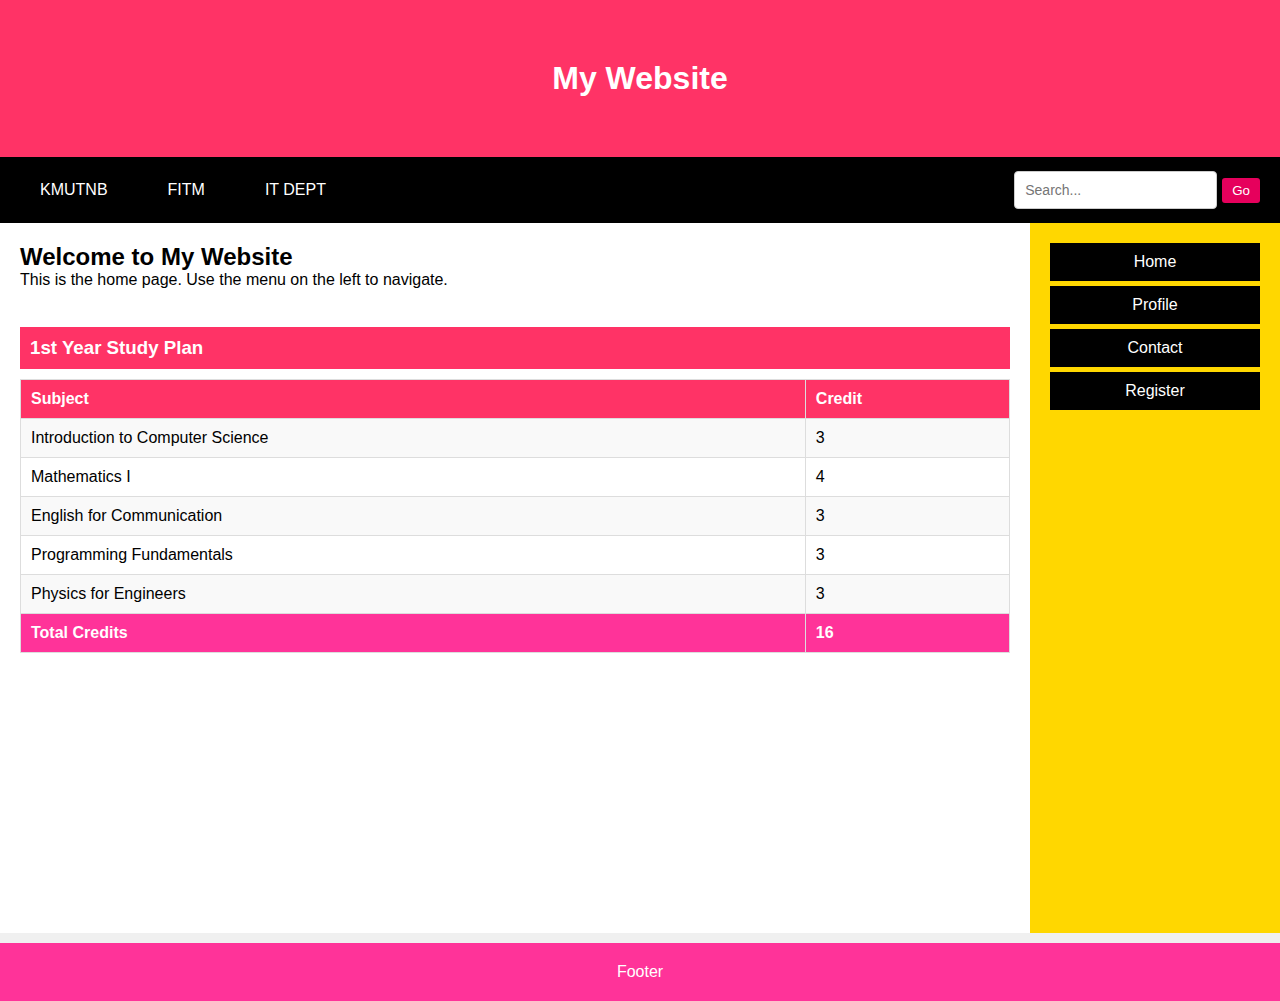
<file: T1/html/index.html>
<!DOCTYPE html>
<html lang="en">
<head>
    <meta charset="UTF-8">
    <meta name="viewport" content="width=device-width, initial-scale=1.0">
    <title>My Website</title>
    <link rel="stylesheet" href="../css/styles.css">
</head>
<body>
    <header class="header-top">
        <h1>My Website</h1>
    </header>

    <nav class="top-nav">
        <ul class="nav-links-left">
            <li><a href="https://www.kmutnb.ac.th/">KMUTNB</a></li>
            <li><a href="https://www.fitm.kmutnb.ac.th/index_EN.html">FITM</a></li>
            <li><a href="http://202.44.47.45/fitm/departments/IT">IT DEPT</a></li>
        </ul>
        <div class="search-container">
            <input type="text" placeholder="Search..." class="search-input">
            <button class="search-button">Go</button>
        </div>
    </nav>

    <div class="main-container">
        <main class="content-section">
            <h2 class="welcome-heading">Welcome to My Website</h2>
            <p>This is the home page. Use the menu on the left to navigate.</p>
            <br>
            <h3 class="study-plan-heading">1st Year Study Plan</h3>
            <table class="study-plan-table">
                <thead>
                    <tr>
                        <th class="table-header-subject">Subject</th>
                        <th class="table-header-credit">Credit</th>
                    </tr>
                </thead>
                <tbody>
                    <tr>
                        <td>Introduction to Computer Science</td>
                        <td>3</td>
                    </tr>
                    <tr>
                        <td>Mathematics I</td>
                        <td>4</td>
                    </tr>
                    <tr>
                        <td>English for Communication</td>
                        <td>3</td>
                    </tr>
                    <tr>
                        <td>Programming Fundamentals</td>
                        <td>3</td>
                    </tr>
                    <tr>
                        <td>Physics for Engineers</td>
                        <td>3</td>
                    </tr>
                    <tr class="total-row">
                        <td class="total-cell">Total Credits</td>
                        <td class="total-cell">16</td>
                    </tr>
                </tbody>
            </table>
        </main>

        <aside class="sidebar">
            <ul class="sidebar-menu">
                <li><a href="/T1/html/index.html" class="sidebar-item">Home</a></li>
                <li><a href="/T1/html/profile.html" class="sidebar-item">Profile</a></li>
                <li><a href="/T1/html/contact.html" class="sidebar-item">Contact</a></li>
                <li><a href="/T1/html/register.html" class="sidebar-item">Register</a></li>
            </ul>
        </aside>
    </div>

    <footer class="footer">
        <p>Footer</p>
    </footer>

</body>
</html>
</file>
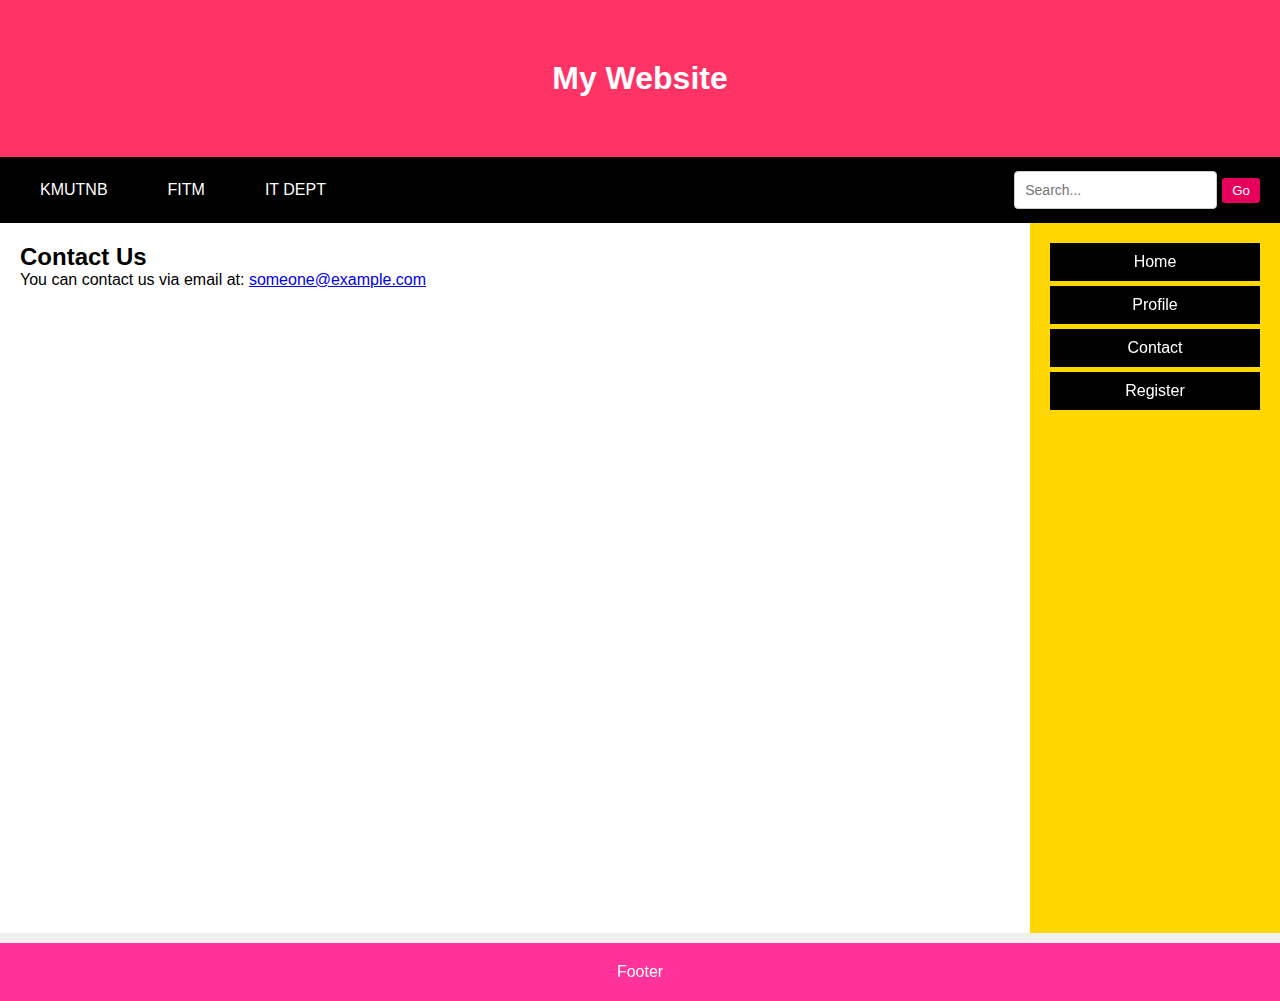
<file: T1/html/contact.html>
<!DOCTYPE html>
<html lang="en">
<head>
    <meta charset="UTF-8">
    <meta name="viewport" content="width=device-width, initial-scale=1.0">
    <title>My Website - Contact</title>
    <link rel="stylesheet" href="../css/styles.css">
</head>
<body>
    <header class="header-top">
        <h1>My Website</h1>
    </header>

    <nav class="top-nav">
        <ul class="nav-links-left">
            <li><a href="https://www.kmutnb.ac.th/">KMUTNB</a></li>
            <li><a href="https://www.fitm.kmutnb.ac.th/index_EN.html">FITM</a></li>
            <li><a href="http://202.44.47.45/fitm/departments/IT">IT DEPT</a></li>
        </ul>
        <div class="search-container">
            <input type="text" placeholder="Search..." class="search-input">
            <button class="search-button">Go</button>
        </div>
    </nav>

    <div class="main-container">
        <main class="content-section">
            <h2 class="contact-heading">Contact Us</h2>
            <p>You can contact us via email at: <a href="mailto:someone@example.com">someone@example.com</a></p>
            <div class="map-container">
                <iframe
                    src="https://www.google.com/maps?q=12.773856, 101.677570&output=embed"
                    width="600"
                    height="450"
                    style="border:0;"
                    allowfullscreen=""
                    loading="lazy">
                </iframe>
            </div>
        </main>
        
        <aside class="sidebar">
            <ul class="sidebar-menu">
                <li><a href="/T1/html/index.html" class="sidebar-item">Home</a></li>
                <li><a href="/T1/html/profile.html" class="sidebar-item">Profile</a></li>
                <li><a href="/T1/html/contact.html" class="sidebar-item">Contact</a></li>
                <li><a href="/T1/html/register.html" class="sidebar-item">Register</a></li>
            </ul>
        </aside>
    </div>
    <footer class="footer">
        <p>Footer</p>
    </footer>
</body>
</html>
</file>
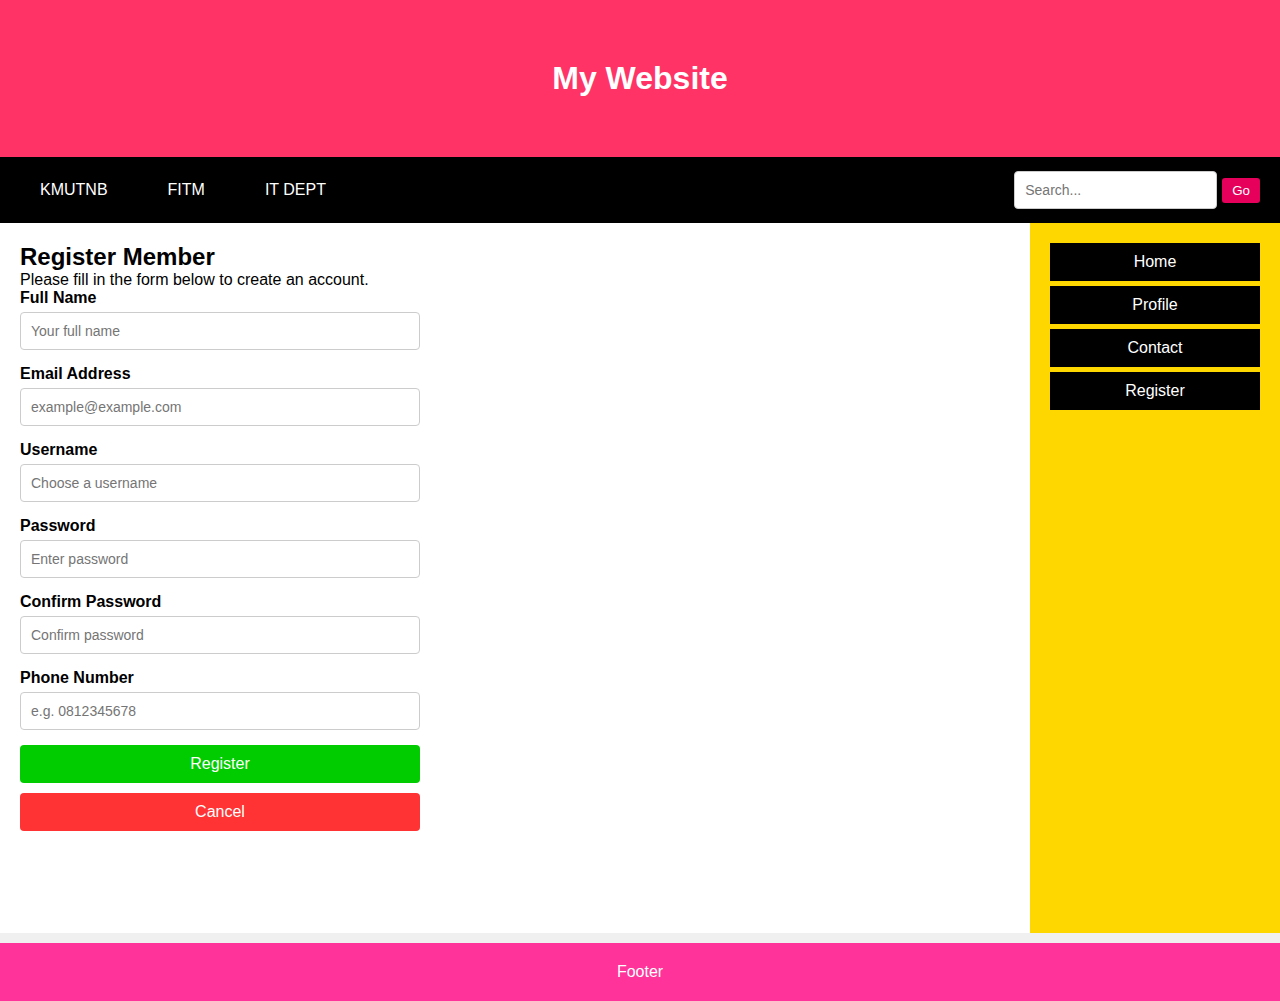
<file: T1/html/register.html>
<!DOCTYPE html>
<html lang="en">
<head>
    <meta charset="UTF-8">
    <meta name="viewport" content="width=device-width, initial-scale=1.0">
    <title>My Website - Contact</title>
    <link rel="stylesheet" href="../css/styles.css">
</head>
<body>
    <header class="header-top">
        <h1>My Website</h1>
    </header>

    <nav class="top-nav">
        <ul class="nav-links-left">
            <li><a href="https://www.kmutnb.ac.th/">KMUTNB</a></li>
            <li><a href="https://www.fitm.kmutnb.ac.th/index_EN.html">FITM</a></li>
            <li><a href="http://202.44.47.45/fitm/departments/IT">IT DEPT</a></li>
        </ul>
        <div class="search-container">
            <input type="text" placeholder="Search..." class="search-input">
            <button class="search-button">Go</button>
        </div>
    </nav>

    <!-- เพิ่ม container ห่อ content-section กับ sidebar -->
    <div class="main-container">
        <main class="content-section">
            <h2 class="register-heading">Register Member</h2>
            <p>Please fill in the form below to create an account.</p>
            <form class="register-form">
                <div class="form-group">
            <label for="full_name">Full Name</label>
            <input type="text" id="full_name" name="full_name" placeholder="Your full name">
            </div>
            <div class="form-group">
            <label for="email">Email Address</label>
            <input type="email" id="email" name="email" placeholder="example@example.com">
            </div>
            <div class="form-group">
            <label for="username">Username</label>
            <input type="text" id="username" name="username" placeholder="Choose a username">
            </div>
            <div class="form-group">
            <label for="password">Password</label>
            <input type="password" id="password" name="password" placeholder="Enter password">
            </div>
            <div class="form-group">
            <label for="confirm_password">Confirm Password</label>
            <input type="password" id="confirm_password" name="confirm_password" placeholder="Confirm password">
            </div>
            <div class="form-group">
            <label for="phone">Phone Number</label>
            <input type="tel" id="phone" name="phone" placeholder="e.g. 0812345678">
            </div>
            <button type="submit" class="button register-button">Register</button>
            <button type="button" class="button cancel-button">Cancel</button>
        </form>
            </form>
        </main>

        <aside class="sidebar">
            <ul class="sidebar-menu">
                <li><a href="/T1/html/index.html" class="sidebar-item">Home</a></li>
                <li><a href="/T1/html/profile.html" class="sidebar-item">Profile</a></li>
                <li><a href="/T1/html/contact.html" class="sidebar-item">Contact</a></li>
                <li><a href="/T1/html/register.html" class="sidebar-item">Register</a></li>
            </ul>
        </aside>
    </div>

    <footer class="footer">
        <p>Footer</p>
    </footer>
</body>
</html>
</file>
<file: T1/css/styles.css>
* {
  box-sizing: border-box;
  margin: 0;
  padding: 0;
}

body {
  font-family: Arial, sans-serif;
  background-color: #f0f0f0;
}

/* ===== Header ===== */
.header-top {
  background-color: #ff3366;
  color: white;
  text-align: center;
  padding: 60px;
}

/* ===== Navigation Bar ===== */
.top-nav {
  background-color: #000;
  color: white;
  display: flex;
  justify-content: space-between;
  align-items: center;
  padding: 14px 20px;
  flex-wrap: wrap;
}

.nav-links-left {
  list-style: none;
  display: flex;
  background-color: black;
}

.nav-links-left li {
  margin-right: 20px;
}

.nav-links-left a {
  color: white;
  padding: 14px 20px;
  text-decoration: none;
  text-align: center;
}

.nav-links-left a:hover {
  background-color: #ddd;
  color: black;
}

/* ===== Search Box ===== */
.search-container {
  display: flex;
  align-items: center;
}

.search-input {
  padding: 5px;
  border: none;
  border-radius: 3px;
  margin-right: 5px;
}

.search-button {
  padding: 5px 10px;
  border: none;
  background-color: #e6005c;
  color: white;
  cursor: pointer;
  border-radius: 3px;
}

/* ===== Layout Container ===== */
.main-container {
  display: flex;
  flex-wrap: wrap;
  min-height: calc(100vh - 190px); 
  background-color: #fff;
}

.content-section {
  flex: 3;
  padding: 20px;
}

/* ===== Sidebar ===== */
.sidebar {
    flex: 1;
    background-color: #ffd700;
    padding: 20px;
    flex: 1;
    max-width: 250px; 
    box-sizing: border-box;
}

.sidebar-menu,
.sidebar ul {
  list-style: none;
  padding: 0;
  margin: 0;
}

.sidebar-item {
  display: block;
  background-color: #000;
  color: white;
  padding: 10px;
  margin-bottom: 5px;
  text-decoration: none;
  text-align: center;
}
.main-container {
    display: flex;
    min-height: calc(100vh - 190px);
    background-color: #fff;
    flex-direction: row;
}

.content-section {
    flex: 3;
    padding: 20px;
}

.sidebar {
    flex: 1;
    background-color: #ffd700;
    padding: 20px;
    max-width: 250px;
    box-sizing: border-box;
}


/* ===== Register Form ===== */
.register-form {
  max-width: 400px;
}

.form-group {
  margin-bottom: 15px;
}

label {
  display: block;
  margin-bottom: 5px;
  font-weight: bold;
}

input[type="text"],
input[type="email"],
input[type="password"],
input[type="tel"] {
  width: 100%;
  padding: 10px;
  font-size: 14px;
  border: 1px solid #ccc;
  border-radius: 4px;
}

.button {
  padding: 10px;
  font-size: 16px;
  width: 100%;
  border: none;
  border-radius: 4px;
  margin-bottom: 10px;
  cursor: pointer;
}

.register-button {
  background-color: #00cc00;
  color: white;
}

.cancel-button {
  background-color: #ff3333;
  color: white;
}

/* ===== Study Plan Table ===== */
.welcome-heading,
.study-plan-heading {
  color: #000;
}

.study-plan-heading {
  background-color: #ff3366;
  color: white;
  padding: 10px;
  margin-top: 20px;
}

.study-plan-table {
  width: 100%;
  border-collapse: collapse;
  margin-top: 10px;
}

.study-plan-table th,
.study-plan-table td {
  padding: 10px;
  text-align: left;
  border: 1px solid #ddd;
}

.study-plan-table thead tr {
  background-color: #ff3366;
  color: white;
}

.study-plan-table tbody tr:nth-child(odd) {
  background-color: #f9f9f9;
}

.total-row {
  background-color: #ff3399;
  color: white;
  font-weight: bold;
}

/* ===== Google Map  ===== */
.map-container {
  width: 100%;
  height: 500px;
}

iframe {
  border: 0;
  width: 100%;
  height: 100%;
}

/* ===== Footer ===== */
.footer {
  background-color: #ff3399;
  color: white;
  text-align: center;
  padding: 20px 0;
  margin-top: 10px;
}

.footer p {
  margin: 0;
}

/* ===== Responsive ===== */
@media (max-width: 768px) {
    .main-container {
        flex-direction: row; 
        flex-wrap: wrap;
    }

    .content-section {
        flex: 3;
        min-width: 0; 
    }

    .sidebar {
        flex: 1;
        max-width: 200px;
    }
}
</file>
